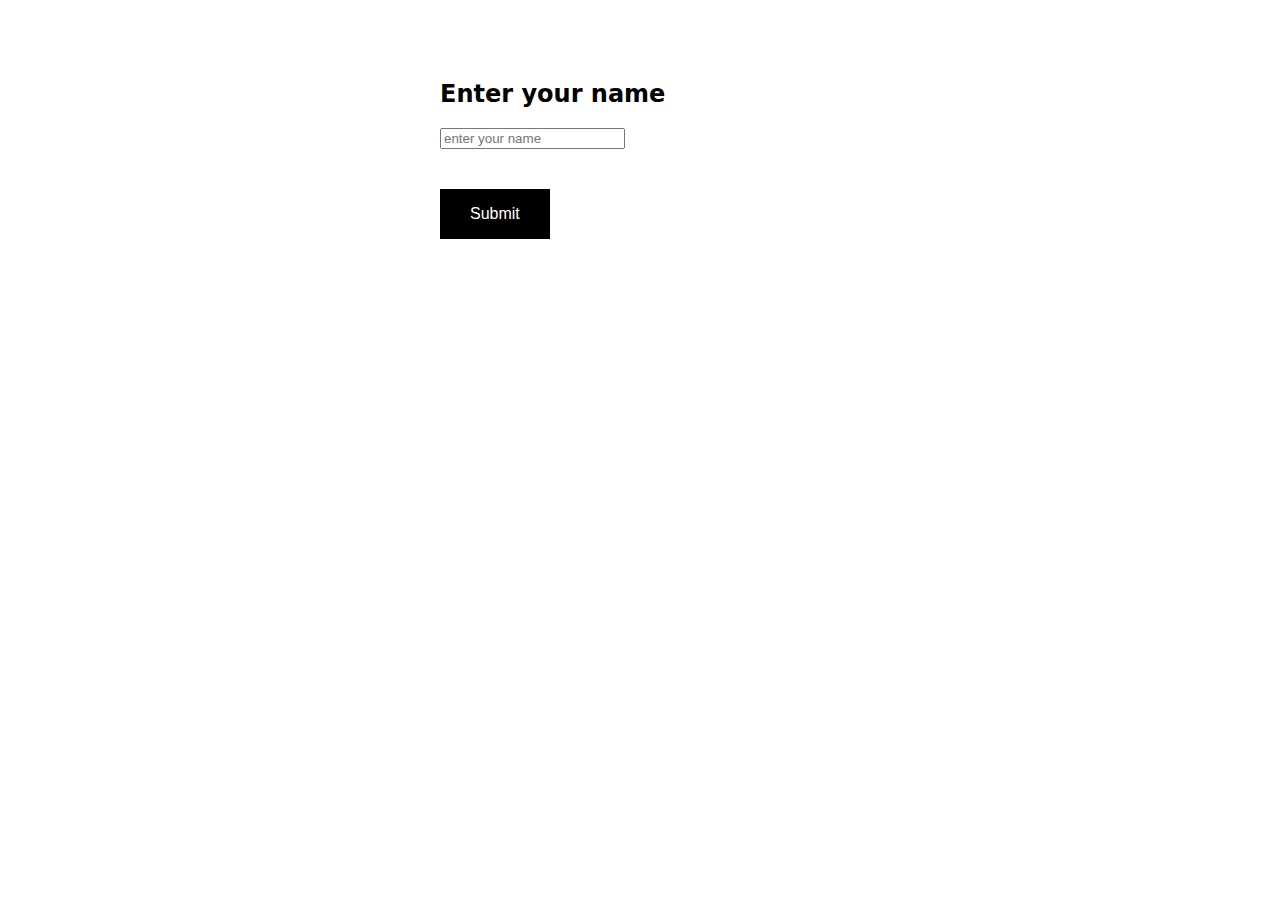
<file: index.html>
<!DOCTYPE html>
<html lang="en">
<head>
    <meta charset="UTF-8" />
    <meta name="viewport" content="width=device-width, initial-scale=1.0" />
    <title>Document</title>
    <link rel="stylesheet" href="style.css">
</head>
<body>
    <div class="container">
        <h2>Enter your name</h2>
        <input type="text" placeholder="enter your name" id="name"  onkeyup="test()"></input>
        <div id="data"></div>
        <button class='btn' onclick="test()">Submit</button>
    </div>
    <script src="script.js"></script>
</body>
</html>
</file>
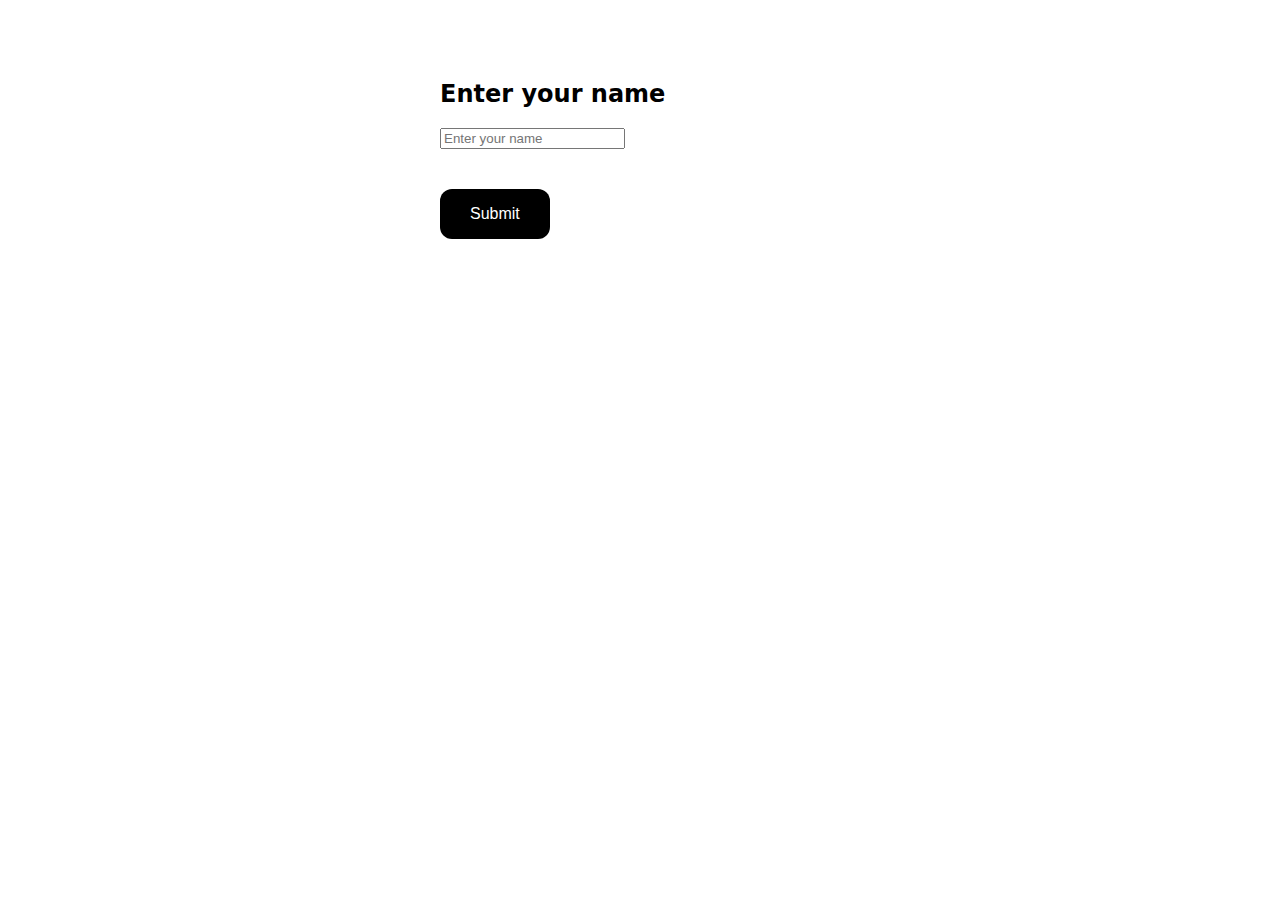
<file: js/index.html>
<!DOCTYPE html>
<html lang="en">
<head>
    <meta charset="UTF-8">
    <meta name="viewport" content="width=device-width, initial-scale=1.0">
    <title>Document</title>
    <link rel="stylesheet" href="style.css">
</head>
<body>
    <!--div class="card" onmouseover="cardMouseIn()" onmouseout="cardMouseOut()" 
     onclick="cardClicked()">
    </div>
    <script src="script.js"></script-->

    <div class="container">
        <h2>Enter your name</h2>
        <input type="text" placeholder="Enter your name" id="name" onkeyup="test()">
        <div id="data"></div>
        <button class="btn" onclick="test()">Submit</button>
    </div>
    <script src="script.js"></script>
</body>
</html>

<!--DOCTYPE html>
<html lang="en">
<head>
    <meta charset="UTF-8">
    <meta name="viewport" content="width=device-width, initial-scale=1.0">
    <title>Document</title>
    <link rel="stylesheet" href="">
</head>
<body>
    
    <script src="app.js"></script>
</body>
</html-->
</file>
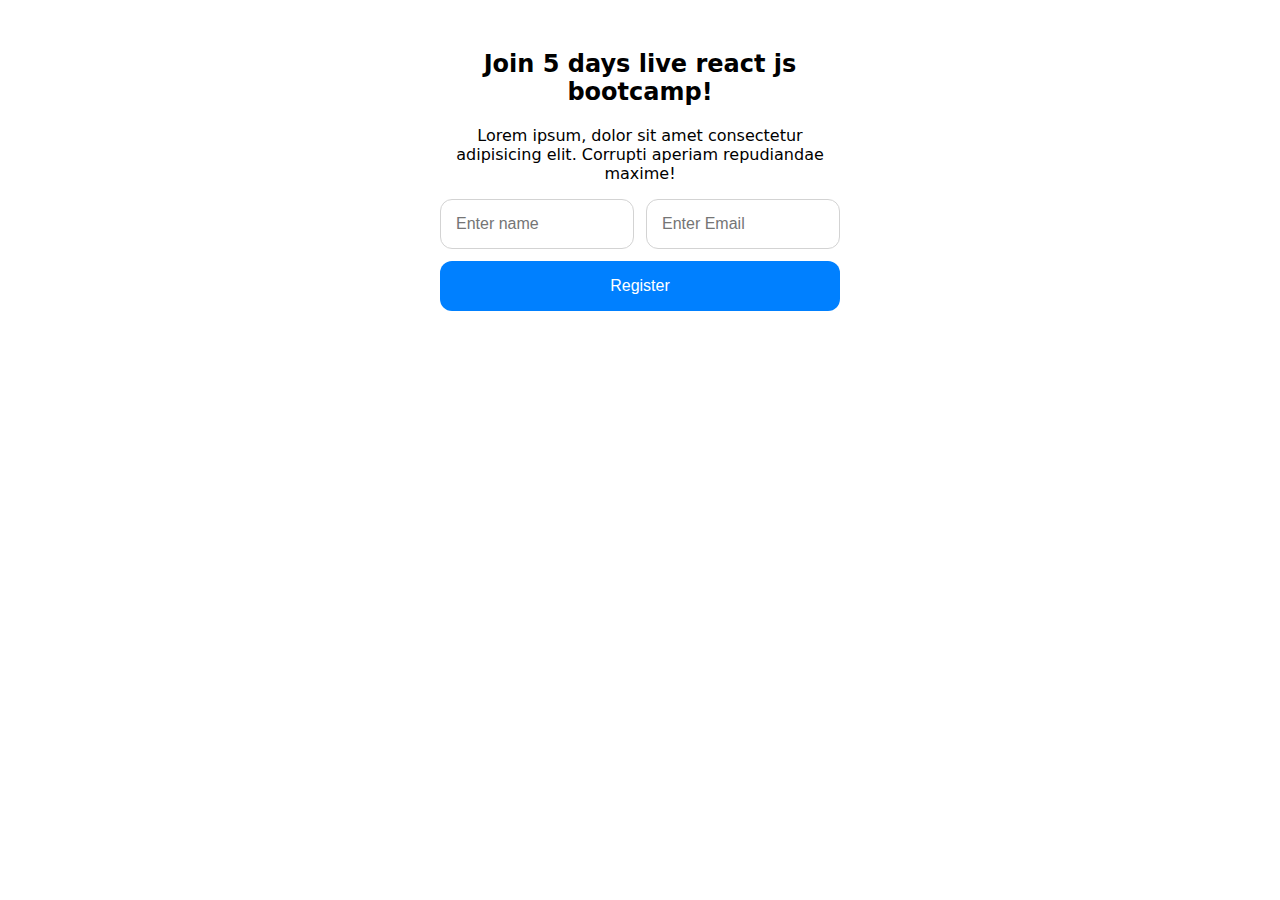
<file: js1/index.html>
<!DOCTYPE html>
<html lang="en">
<head>
    <meta charset="UTF-8">
    <meta name="viewport" content="width=device-width, initial-scale=1.0">
    <title>Document</title>
    <link rel="stylesheet" href="style.css">
</head>
<body>
    <div class="container">
        <h2>Join 5 days live react js bootcamp!</h2>
        <p>Lorem ipsum, dolor sit amet consectetur adipisicing elit. Corrupti aperiam repudiandae maxime!</p>
        <div class="flex">
            <input type="text" placeholder="Enter name" id="name">
            <input type="text" placeholder="Enter Email" id="email">
        </div>
        <button class="btn" onclick="AddUser()">Register</button>
    </div>
    <div id="result" class="result"></div>
    <script src="script.js"></script>
</body>
</html>
</file>
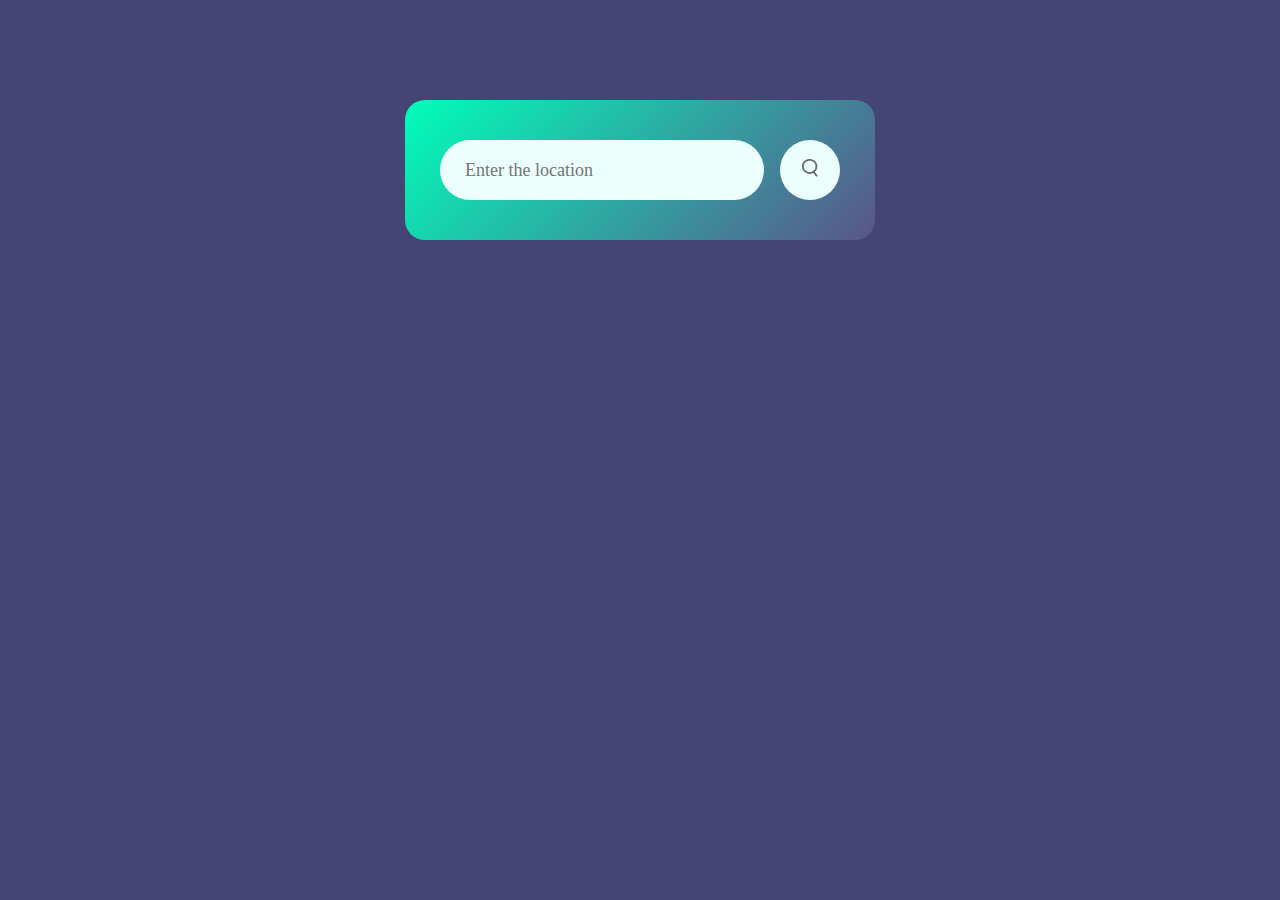
<file: js4/index.html>
<!DOCTYPE html>
<html lang="en">
<head>
    <meta charset="UTF-8">
    <meta name="viewport" content="width=device-width, initial-scale=1.0">
    <title>Document</title>
    <link rel="stylesheet" href="style.css">
    <link rel="stylesheet" href="https://cdnjs.cloudflare.com/ajax/libs/font-awesome/4.7.0/css/font-awesome.min.css">
</head>
<body>
    <div class="card">
      <div class="search">
        <input type="text" placeholder="Enter the location" spellcheck="false">
        <button><img src="images/search.png"></button>
        
      </div>
    </div>
    <div class="error">
        <p>Invalid city name</p>
    </div>
<div class="weather">
    <img src="./images/rain.png" class="weather-icon">
    <h1 class="temp">22°c</h1>
    <h2 class="city">New York</h2>
    <div class="details">
        <div class="col">
            <img src="./images/humidity.png">
            <div>
                <p class="humidity">50%</p>
                <p>Humidity</p>
            </div>
        </div>
        <div class="col">
            <img src="./images/wind.png" alt="">
            <div>
                <p class="wind">15km/h</p>
                <p>wind Speed</p>
            </div>
        </div>
    </div>
</div>
   <script src="script.js"></script> 
</body>
</html>
</file>
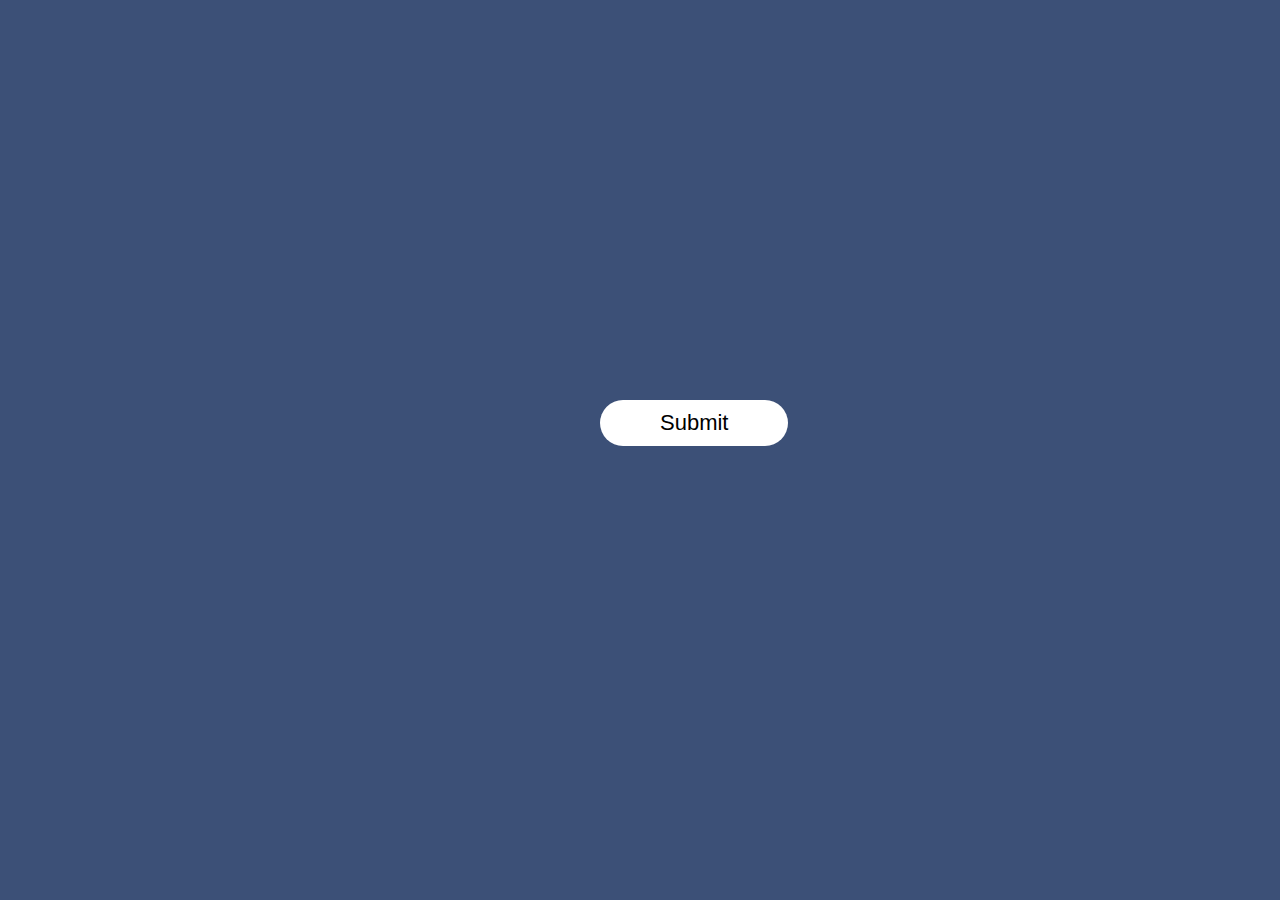
<file: Quote/index.html>
<!DOCTYPE html>
<html lang="en">
<head>
    <meta charset="UTF-8">
    <meta name="viewport" content="width=device-width, initial-scale=1.0">
    <title>Document</title>
    <link rel="stylesheet" href="style.css"> 
</head>
<body>
    <div class="container">
        <button type="submit" class="btn" id="btn" onclick="openPopup()">Submit</button>
        <div class="popup" id="popup">
            <img src="tick.png">
            <h2>Thank You!</h2>
            <p>Your details has been Successfully Submitted. Thanks!</p>
            <button type="button" onclick="closePopup()">OK</button>
        </div>
    </div>
<script src="script.js"></script>
</body>
</html>
</file>
<file: style.css>
body{
    font-family: system-ui, -apple-system, BlinkMacSystemFont, 'Segoe UI', Roboto, Oxygen, Ubuntu, Cantarell, 'Open Sans', 'Helvetica Neue', sans-serif;
}

.card{
    height: 300px;
    width:240px;
    border-radius: 14px;
    background-color: lightgray;
    margin:50px auto;
    box-sizing: border-box;
    margin:50px auto;
}

.container{
    width:400px;
    margin: 80px auto;
}

.input{
    width:100%;
    padding:15px;
    border: 1px solid lightgray;
    font-size: 16px;
    border-radius: 14px;
    box-sizing: border-box;
    margin-bottom: 12px;
}

.btn{
    padding: 16px 30px;
    font-size:16px;
    border:none;
    color: white;
    cursor: pointer;
    background-color: black;
}

#data{
    margin-top: 40px;
    color:red;
}


.input-success{
    border:1px solid rgb(0,204,0);
}

.input-danger{
    border:1px solid red;
}
</file>
<file: js/style.css>
body{
    font-family: system-ui, -apple-system, BlinkMacSystemFont, 'Segoe UI', Roboto, Oxygen, Ubuntu, Cantarell, 'Open Sans', 'Helvetica Neue', sans-serif;
}

.card{
    height:300px;
    width:240px;
    border-radius: 14px;
    background-color: lightgray;
    margin:50px auto;

}

.container{
    width:400px;
    margin:80px auto;
}

.input{
    width:100%;
    padding:15px;
    border: 1px solid lightgrey;
    font-size:16px;
    border-radius: 14px;
    box-sizing: border-box;
    margin-bottom: 12px;
}

.btn{
    padding: 16px 30px;
    font-size: 16px;
    border: none;
    color: white;
    border-radius: 12px;
    cursor: pointer;
    background-color: black;
}
#data{
    margin-top: 40px;
    color:red;
}

.input-success{
    border:1px solid rgb(0, 204, 0);
}

.input-danger{
    border: 1px solid red;
}
</file>
<file: js1/style.css>
body{
    font-family: system-ui, -apple-system, BlinkMacSystemFont, 'Segoe UI', Roboto, Oxygen, Ubuntu, Cantarell, 'Open Sans', 'Helvetica Neue', sans-serif;
}
.container{
    width: 400px;
    margin: 50px auto;
    text-align: center;
}
input{
    font-size: 16px;
    width: 50%;
    padding: 15px;
    border-radius: 12px;
    box-sizing: border-box;
    border: 1px solid lightgray;
}
input:focus{
    outline: none;
    border: 1px solid rgb(0, 128, 255);
}
.flex{
    display: flex;
    gap: 12px;
}
.btn{
    margin-top: 12px;
    width: 100%;
    padding: 16px ;
    border-radius: 12px;
    background-color: rgb(0, 128, 255);
    color: white;
    font-size: 16px;
    border: none;
    cursor: pointer;
}

.div{
    font-family: Arial, sans-serif;
    background-color: #f0f0f0;
      padding: 10px;
      margin: 10px;
      border-radius: 5px;
      font-weight: bold;

}
</file>
<file: js4/style.css>
*{
    margin:0;
    padding:0;
    font-family: 'poppins','sans-serif';
    box-sizing: border-box;
}

body{
    background:rgb(69, 69, 117);
}

.card{
    width:90%;
    max-width:470px;
    background: linear-gradient(135deg,#00feba,#5b548a);
    color:#fff;
    margin:100px auto 0;
    border-radius: 20px;
    padding:40px 35px;
    text-align: center;
}

.search{
    width:100%;
    display: flex;
    align-items: center;
    justify-content: space-between;
}

.search input{
    border:0;
    outline:0;
    background-color: #ebfffc;
    color:#555;
    padding:10px 25px;
    height:60px;
    border-radius: 30px;
    flex:1;
    margin-right: 16px;
    font-size: 18px;
}

.search button{
    border:0;
    outline:0;
    background:#ebfffc;
    border-radius: 50%;
    width:60px;
    height: 60px;
    cursor: pointer;
}

.search button img{
    width: 16px;
}

.weather-icon{
    width:170px;
    margin-top:30px;
}

.weather h1{
    font-size: 45px;
    font-weight:500;
}

.weather h2{
    font-size: 45px;
    font-weight: 400;
    margin-top: -10px;
}

.details{
    display:flex;
    align-items: center;
    justify-content: space-between;
    padding:0 20px;
    margin-top: 50px;
}

.col{
    display: flex;
    align-items: flex-start;
    text-align: left;
}

.col img{
    width:40px;
    margin-right: 10px;
}

.humidity , .wind{
    font-size:28px;
    margin-top: -6px;
}

.weather{
    display:none;
}

.error{
    text-align:left;
    margin-left:10px;
    font-size:14px;
    margin-top: 10px;
    display: none;
}
</file>
<file: Quote/style.css>
*{
    margin:0;
    padding:0;
    box-sizing: border-box;
    font-family: 'poppins',sans-serif;
}

.container{
    width:100%;
    height:100vh;
    background:#3c5077;
    align-items: center;
    justify-content: center;
}

.btn{
    padding:10px 60px;
    margin:400px 600px;
    background:#fff;
    border:0;
    outline:none;
    cursor:pointer;
    font-size:22px;
    font-weight:500;
    border-radius:30px;
    align-items: center;
    
}

.popup{
    width:400px;
    background:#fff;
    border-radius: 6px;
    position: absolute;
    top: 0;
    left: 50%;
    transform:translate(-50%,50%) scale(0.1);
    text-align: center;
    padding: 0 30px 30px;
    color:#333;
    visibility: hidden;
    transition: transform 0.4s, top 0.4s;
}

.open-popup{
    visibility: visible;
    top: 50%;
    transform: translate(-50%,-50%) scale(1);
}

.popup img{
    width: 100px;
    margin-top: -50px;
    border-radius: 50%;
    box-shadow: 0 2px 5px rgba(0, 0, 0, 0.2);

}

.popup h2{
    font-size: 38px;
    font-weight: 500;
    margin: 30px 0 10px;
}
.popup button{
    width:100px;
    margin-top: 50px;
    padding: 10px 0;
    background: #6fd649;
    color:#fff;
    border:0;
    outline: none;
    font-size: 18px;
    border-radius: 4px;
    cursor: pointer;
    box-shadow: 0  5px 5px rgba(0,0,0,0.2);
}
</file>
